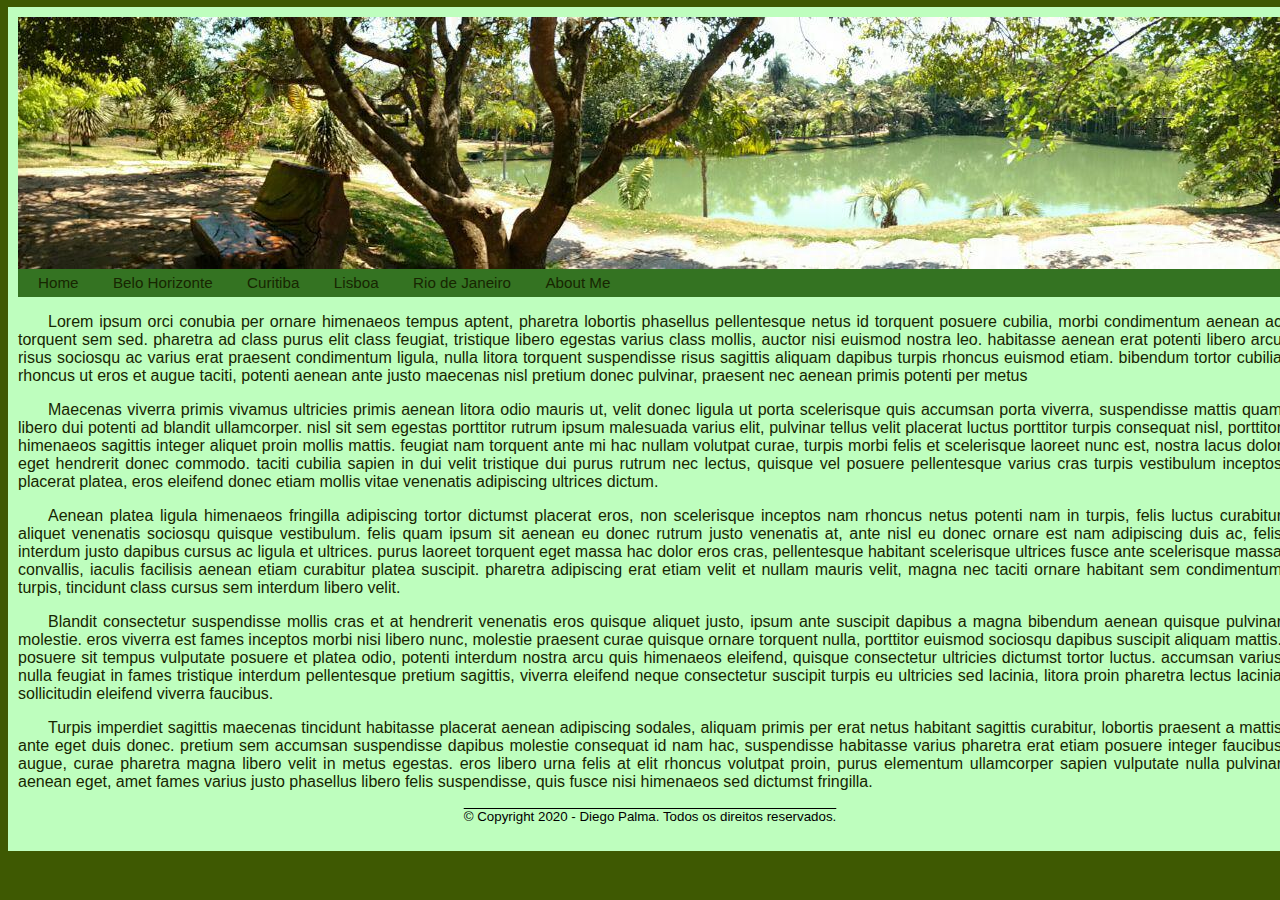
<file: index.html>
<!doctype html>
<html>
    <head>
        <meta charset="UTF-8">
        <meta name="author" content="Diego Palma">
        <meta name="generator" content="Brackets">
        <meta name="keywords" content="Cidades, Viagens, Turismo, Travel, Tourism">
        <meta name="description" content="Website sobre viagens para cidades do Brasil e do mundo">
        <meta http-equiv="refresh" content="300">
        <title>Sojourner - A site about traveling around</title>
        <link href="_css/estilo.css" rel="stylesheet">

    </head>

    <body>
        <main>
            <header><img src="img/photo_2017-10-19_06-30-32.jpg"></header>

            <nav>
                <ul>
                    <li><a href="index.html">Home</a></li>
                    <li><a href="beaga.html">Belo Horizonte</a></li>
                    <li><a href="cwb.html">Curitiba</a></li>
                    <li><a href="olisipo.html">Lisboa</a></li>
                    <li><a href="errejota.html">Rio de Janeiro</a></li>
                    <li><a href="aboutme.html">About Me</a></li>
                </ul>
            </nav>

            <article>

                <p>Lorem ipsum orci conubia per ornare himenaeos tempus aptent, pharetra lobortis phasellus pellentesque netus id torquent posuere cubilia, morbi condimentum aenean ac torquent sem sed.
                pharetra ad class purus elit class feugiat, tristique libero egestas varius class mollis, auctor nisi euismod nostra leo.
                habitasse aenean erat potenti libero arcu risus sociosqu ac varius erat praesent condimentum ligula, nulla litora torquent suspendisse risus sagittis aliquam dapibus turpis rhoncus euismod etiam.
                bibendum tortor cubilia rhoncus ut eros et augue taciti, potenti aenean ante justo maecenas nisl pretium donec pulvinar, praesent nec aenean primis potenti per metus </p>

                <p>Maecenas viverra primis vivamus ultricies primis aenean litora odio mauris ut, velit donec ligula ut porta scelerisque quis accumsan porta viverra, suspendisse mattis quam libero dui potenti ad blandit ullamcorper.
                nisl sit sem egestas porttitor rutrum ipsum malesuada varius elit, pulvinar tellus velit placerat luctus porttitor turpis consequat nisl, porttitor himenaeos sagittis integer aliquet proin mollis mattis.
                feugiat nam torquent ante mi hac nullam volutpat curae, turpis morbi felis et scelerisque laoreet nunc est, nostra lacus dolor eget hendrerit donec commodo.
                taciti cubilia sapien in dui velit tristique dui purus rutrum nec lectus, quisque vel posuere pellentesque varius cras turpis vestibulum inceptos placerat platea, eros eleifend donec etiam mollis vitae venenatis adipiscing ultrices dictum.</p>

                <p>Aenean platea ligula himenaeos fringilla adipiscing tortor dictumst placerat eros, non scelerisque inceptos nam rhoncus netus potenti nam in turpis, felis luctus curabitur aliquet venenatis sociosqu quisque vestibulum.
                felis quam ipsum sit aenean eu donec rutrum justo venenatis at, ante nisl eu donec ornare est nam adipiscing duis ac, felis interdum justo dapibus cursus ac ligula et ultrices.
                purus laoreet torquent eget massa hac dolor eros cras, pellentesque habitant scelerisque ultrices fusce ante scelerisque massa convallis, iaculis facilisis aenean etiam curabitur platea suscipit.
                pharetra adipiscing erat etiam velit et nullam mauris velit, magna nec taciti ornare habitant sem condimentum turpis, tincidunt class cursus sem interdum libero velit.</p>

                <p>Blandit consectetur suspendisse mollis cras et at hendrerit venenatis eros quisque aliquet justo, ipsum ante suscipit dapibus a magna bibendum aenean quisque pulvinar molestie.
                eros viverra est fames inceptos morbi nisi libero nunc, molestie praesent curae quisque ornare torquent nulla, porttitor euismod sociosqu dapibus suscipit aliquam mattis.
                posuere sit tempus vulputate posuere et platea odio, potenti interdum nostra arcu quis himenaeos eleifend, quisque consectetur ultricies dictumst tortor luctus.
                accumsan varius nulla feugiat in fames tristique interdum pellentesque pretium sagittis, viverra eleifend neque consectetur suscipit turpis eu ultricies sed lacinia, litora proin pharetra lectus lacinia sollicitudin eleifend viverra faucibus.</p>

                <p>Turpis imperdiet sagittis maecenas tincidunt habitasse placerat aenean adipiscing sodales, aliquam primis per erat netus habitant sagittis curabitur, lobortis praesent a mattis ante eget duis donec.
                pretium sem accumsan suspendisse dapibus molestie consequat id nam hac, suspendisse habitasse varius pharetra erat etiam posuere integer faucibus augue, curae pharetra magna libero velit in metus egestas.
                eros libero urna felis at elit rhoncus volutpat proin, purus elementum ullamcorper sapien vulputate nulla pulvinar aenean eget, amet fames varius justo phasellus libero felis suspendisse, quis fusce nisi himenaeos sed dictumst fringilla.</p>

            </article>

            <div id="apoio">

            </div>

            <footer>
                <p><small>&copy Copyright 2020 - Diego Palma. Todos os direitos reservados.</small></p>
            </footer>

        </main>
    </body>
</html>
</file>
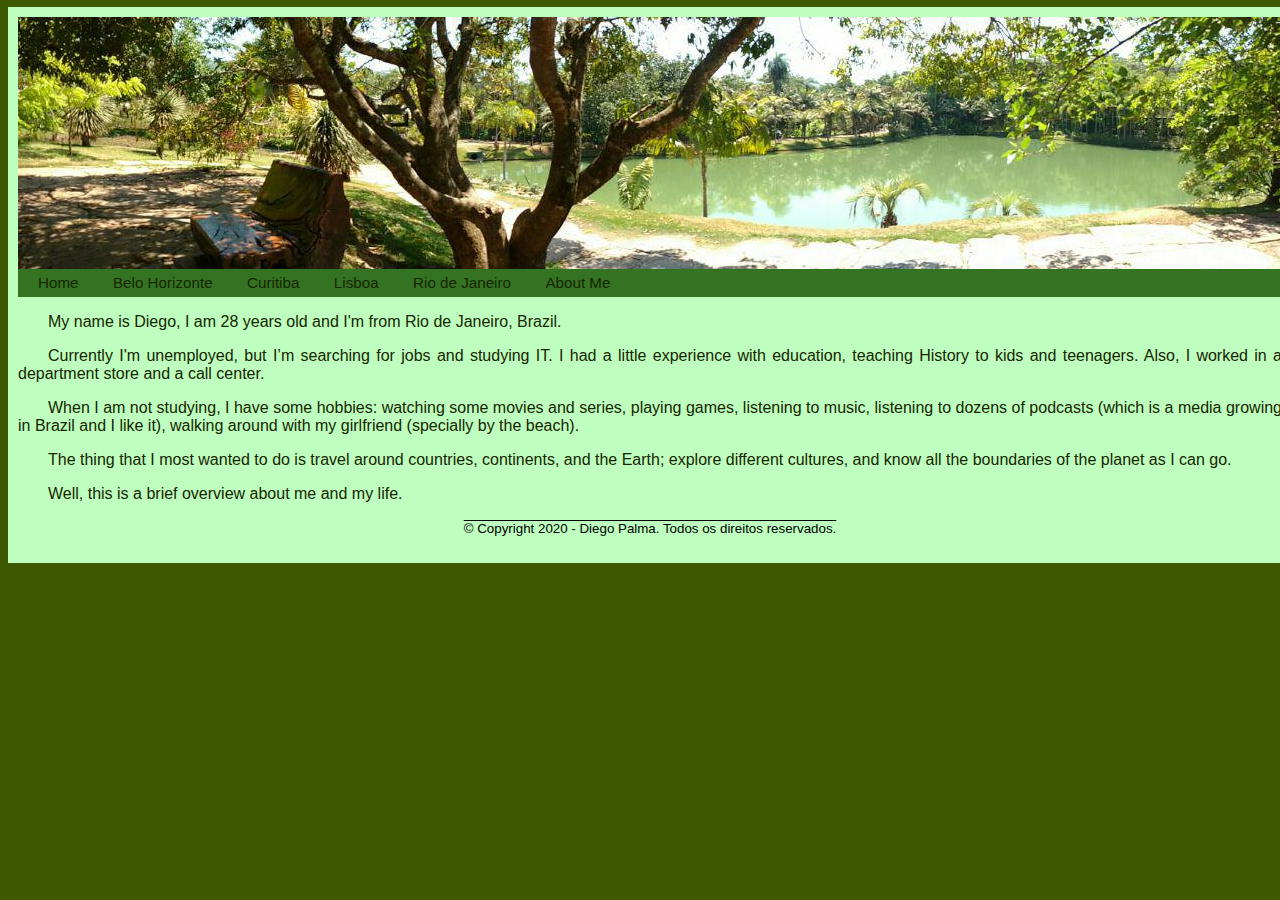
<file: aboutme.html>
<!doctype html>
<html>
    <head>
        <meta charset="UTF-8">
        <meta name="author" content="Diego Palma">
        <meta name="generator" content="Brackets">
        <meta name="keywords" content="Cidades, Viagens, Turismo, Travel, Tourism">
        <meta name="description" content="Website sobre viagens para cidades do Brasil e do mundo">
        <meta http-equiv="refresh" content="300">
        <title>Sojourner - A site about traveling around</title>
        <link href="_css/estilo.css" rel="stylesheet">

    </head>

    <body>
        <main>
            <header><img src="img/photo_2017-10-19_06-30-32.jpg"></header>

            <nav>
                <ul>
                    <li><a href="index.html">Home</a></li>
                    <li><a href="beaga.html">Belo Horizonte</a></li>
                    <li><a href="cwb.html">Curitiba</a></li>
                    <li><a href="olisipo.html">Lisboa</a></li>
                    <li><a href="errejota.html">Rio de Janeiro</a></li>
                    <li><a href="aboutme.html">About Me</a></li>
                </ul>
            </nav>

            <article>
                <p>My name is Diego, I am 28 years old and I'm from Rio de Janeiro, Brazil.</p>

                <p>Currently I'm unemployed, but I’m searching for jobs and studying IT. I had a little experience with education, teaching History to kids and teenagers. Also, I worked in a department store and a call center.</p>

                <p>When I am not studying, I have some hobbies: watching some movies and series, playing games, listening to music, listening to dozens of podcasts (which is a media growing in Brazil and I like it), walking around with my girlfriend (specially by the beach).</p>

                <p>The thing that I most wanted to do is travel around countries, continents, and the Earth; explore different cultures, and know all the boundaries of the planet as I can go.</p>

                <p>Well, this is a brief overview about me and my life.</p>
            </article>

            <footer>
                <p><small>&copy Copyright 2020 - Diego Palma. Todos os direitos reservados.</small></p>
            </footer>

        </main>
    </body>
</html>
</file>
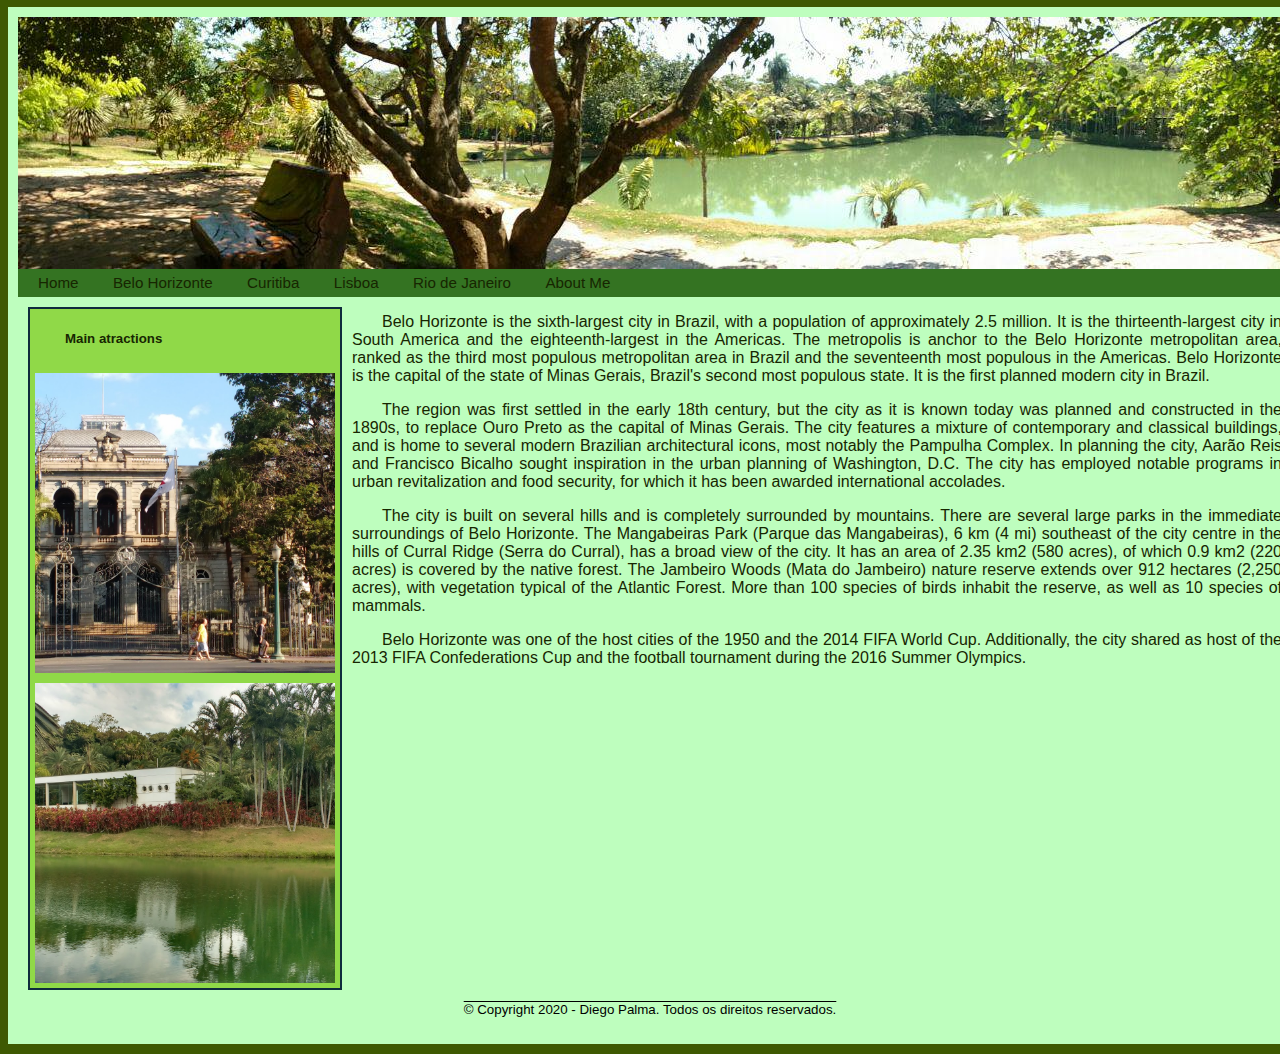
<file: beaga.html>
<!doctype html>
<html>
    <head>
        <meta charset="UTF-8">
        <meta name="author" content="Diego Palma">
        <meta name="generator" content="Brackets">
        <meta name="keywords" content="Cidades, Viagens, Turismo, Travel, Tourism">
        <meta name="description" content="Website sobre viagens para cidades do Brasil e do mundo">
        <meta http-equiv="refresh" content="300">
        <title>Sojourner - A site about traveling around</title>
        <link href="_css/estilo.css" rel="stylesheet">

    </head>

    <body>
        <main>
            <header><img src="img/photo_2017-10-19_06-30-32.jpg"></header>

            <nav>
                <ul>
                    <li><a href="index.html">Home</a></li>
                    <li><a href="beaga.html">Belo Horizonte</a></li>
                    <li><a href="cwb.html">Curitiba</a></li>
                    <li><a href="olisipo.html">Lisboa</a></li>
                    <li><a href="errejota.html">Rio de Janeiro</a></li>
                    <li><a href="aboutme.html">About Me</a></li>
                </ul>
            </nav>

            <article>

              <div class="coluna">
                <section>
                  <h5>Main atractions</h5>
                  <img src="img/beaga.jpeg"   class="foto">
                  <img src="img/inhotim.jpeg" class="foto">
                </section>
              </div>

              <p>Belo Horizonte is the sixth-largest city in Brazil, with a population of approximately 2.5 million. It is the thirteenth-largest city in South America and the eighteenth-largest in the Americas. The metropolis is anchor to the Belo Horizonte metropolitan area, ranked as the third most populous metropolitan area in Brazil and the seventeenth most populous in the Americas. Belo Horizonte is the capital of the state of Minas Gerais, Brazil's second most populous state. It is the first planned modern city in Brazil.</p>

              <p>The region was first settled in the early 18th century, but the city as it is known today was planned and constructed in the 1890s, to replace Ouro Preto as the capital of Minas Gerais. The city features a mixture of contemporary and classical buildings, and is home to several modern Brazilian architectural icons, most notably the Pampulha Complex. In planning the city, Aarão Reis and Francisco Bicalho sought inspiration in the urban planning of Washington, D.C. The city has employed notable programs in urban revitalization and food security, for which it has been awarded international accolades.</p>

              <p>The city is built on several hills and is completely surrounded by mountains. There are several large parks in the immediate surroundings of Belo Horizonte. The Mangabeiras Park (Parque das Mangabeiras), 6 km (4 mi) southeast of the city centre in the hills of Curral Ridge (Serra do Curral), has a broad view of the city. It has an area of 2.35 km2 (580 acres), of which 0.9 km2 (220 acres) is covered by the native forest. The Jambeiro Woods (Mata do Jambeiro) nature reserve extends over 912 hectares (2,250 acres), with vegetation typical of the Atlantic Forest. More than 100 species of birds inhabit the reserve, as well as 10 species of mammals.</p>

              <p>Belo Horizonte was one of the host cities of the 1950 and the 2014 FIFA World Cup. Additionally, the city shared as host of the 2013 FIFA Confederations Cup and the football tournament during the 2016 Summer Olympics.</p>

            </article>

            <footer>
                <p><small>&copy Copyright 2020 - Diego Palma. Todos os direitos reservados.</small></p>
            </footer>

        </main>
    </body>
</html>
</file>
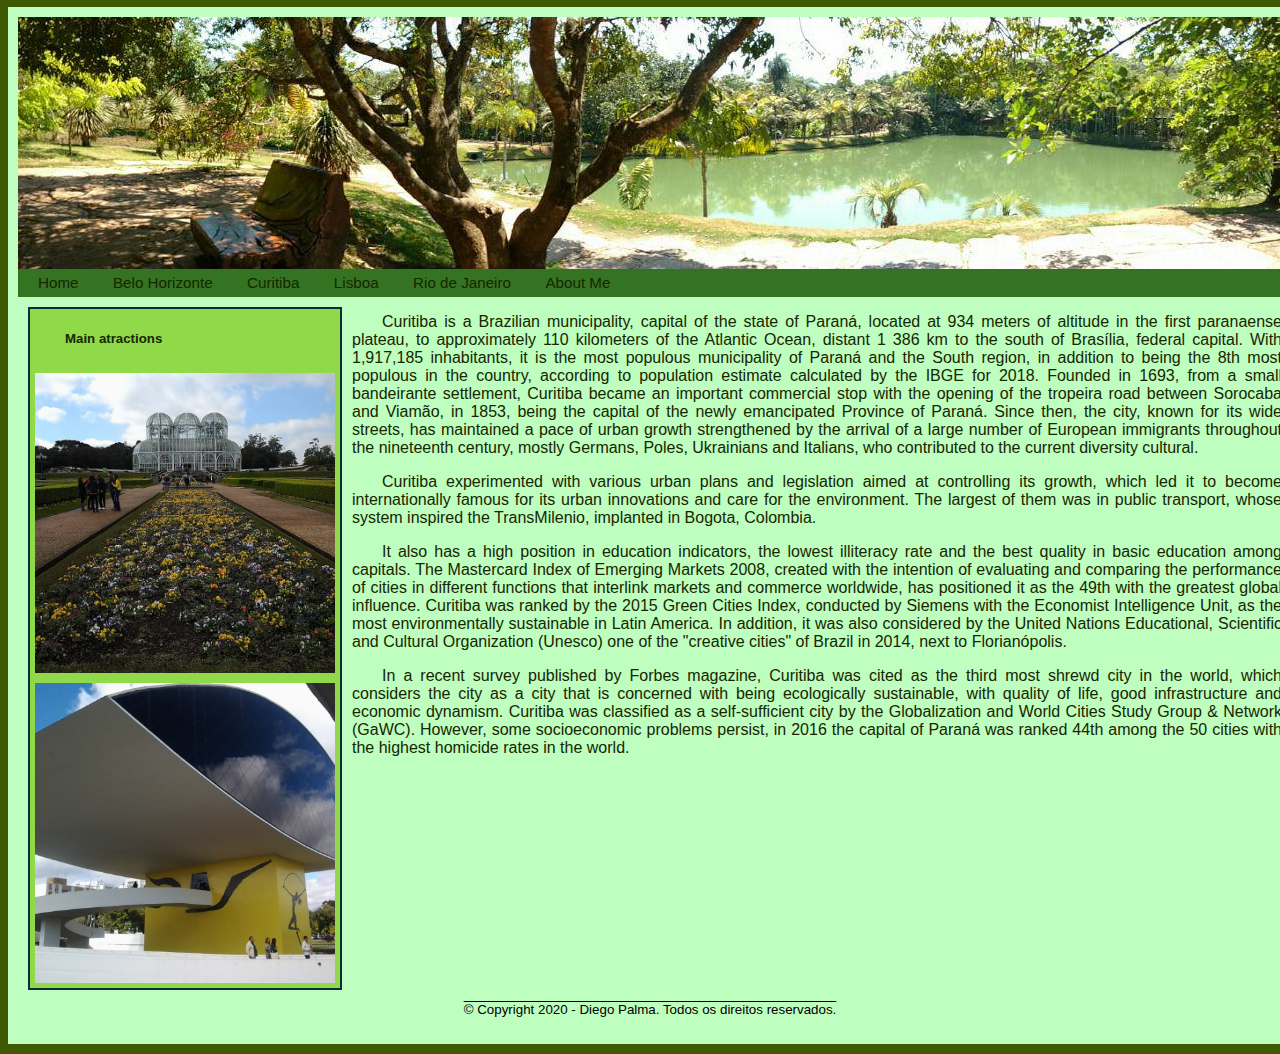
<file: cwb.html>
<!doctype html>
<html>
    <head>
        <meta charset="UTF-8">
        <meta name="author" content="Diego Palma">
        <meta name="generator" content="Brackets">
        <meta name="keywords" content="Cidades, Viagens, Turismo, Travel, Tourism">
        <meta name="description" content="Website sobre viagens para cidades do Brasil e do mundo">
        <meta http-equiv="refresh" content="300">
        <title>Sojourner - A site about traveling around</title>
        <link href="_css/estilo.css" rel="stylesheet">

    </head>

    <body>
        <main>
            <header><img src="img/photo_2017-10-19_06-30-32.jpg"></header>

            <nav>
                <ul>
                    <li><a href="index.html">Home</a></li>
                    <li><a href="beaga.html">Belo Horizonte</a></li>
                    <li><a href="cwb.html">Curitiba</a></li>
                    <li><a href="olisipo.html">Lisboa</a></li>
                    <li><a href="errejota.html">Rio de Janeiro</a></li>
                    <li><a href="aboutme.html">About Me</a></li>
                </ul>
            </nav>

            <article>

              <div class="coluna">
                <section>
                  <h5>Main atractions</h5>
                  <img src="img/cwb1.jpeg" class="foto">
                  <img src="img/cwb2.jpeg" class="foto">
                </section>
              </div>

                <p>Curitiba is a Brazilian municipality, capital of the state of Paraná, located at 934 meters of altitude in the first paranaense plateau, to approximately 110 kilometers of the Atlantic Ocean, distant 1 386 km to the south of Brasília, federal capital. With 1,917,185 inhabitants, it is the most populous municipality of Paraná and the South region, in addition to being the 8th most populous in the country, according to population estimate calculated by the IBGE for 2018. Founded in 1693, from a small bandeirante settlement, Curitiba became an important commercial stop with the opening of the tropeira road between Sorocaba and Viamão, in 1853, being the capital of the newly emancipated Province of Paraná. Since then, the city, known for its wide streets, has maintained a pace of urban growth strengthened by the arrival of a large number of European immigrants throughout the nineteenth century, mostly Germans, Poles, Ukrainians and Italians, who contributed to the current diversity cultural.</p>

                <p>Curitiba experimented with various urban plans and legislation aimed at controlling its growth, which led it to become internationally famous for its urban innovations and care for the environment. The largest of them was in public transport, whose system inspired the TransMilenio, implanted in Bogota, Colombia.</p>

                <p>It also has a high position in education indicators, the lowest illiteracy rate and the best quality in basic education among capitals. The Mastercard Index of Emerging Markets 2008, created with the intention of evaluating and comparing the performance of cities in different functions that interlink markets and commerce worldwide, has positioned it as the 49th with the greatest global influence. Curitiba was ranked by the 2015 Green Cities Index, conducted by Siemens with the Economist Intelligence Unit, as the most environmentally sustainable in Latin America. In addition, it was also considered by the United Nations Educational, Scientific and Cultural Organization (Unesco) one of the "creative cities" of Brazil in 2014, next to Florianópolis.</p>

                <p>In a recent survey published by Forbes magazine, Curitiba was cited as the third most shrewd city in the world, which considers the city as a city that is concerned with being ecologically sustainable, with quality of life, good infrastructure and economic dynamism. Curitiba was classified as a self-sufficient city by the Globalization and World Cities Study Group & Network (GaWC). However, some socioeconomic problems persist, in 2016 the capital of Paraná was ranked 44th among the 50 cities with the highest homicide rates in the world.</p>
            </article>

            <footer>
                <p><small>&copy Copyright 2020 - Diego Palma. Todos os direitos reservados.</small></p>
            </footer>

        </main>
    </body>
</html>
</file>
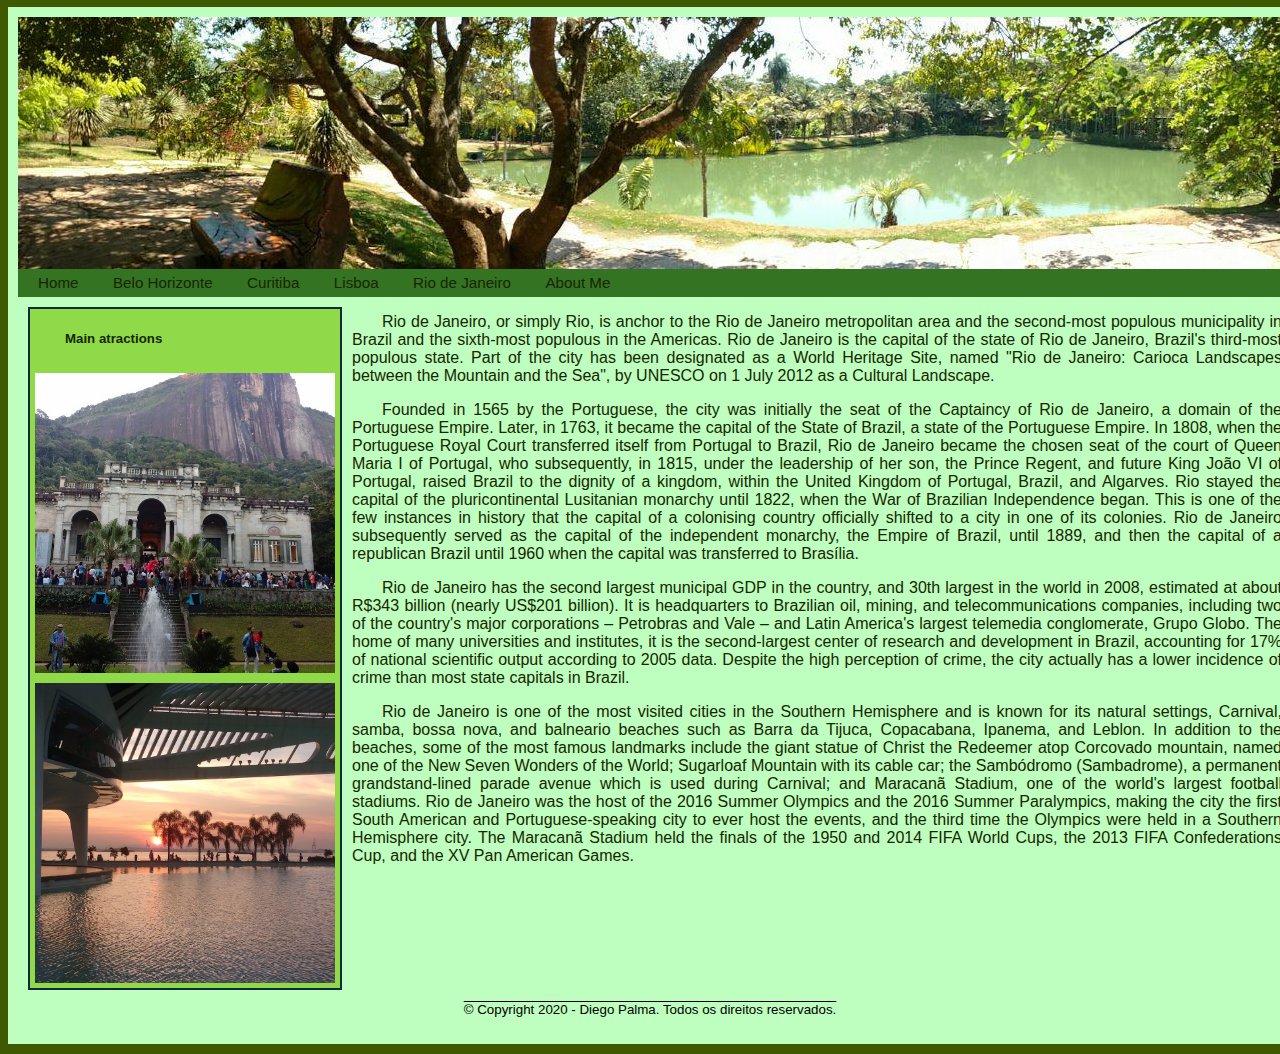
<file: errejota.html>
<!doctype html>
<html>
    <head>
        <meta charset="UTF-8">
        <meta name="author" content="Diego Palma">
        <meta name="generator" content="Brackets">
        <meta name="keywords" content="Cidades, Viagens, Turismo, Travel, Tourism">
        <meta name="description" content="Website sobre viagens para cidades do Brasil e do mundo">
        <meta http-equiv="refresh" content="300">
        <title>Sojourner - A site about traveling around</title>
        <link href="_css/estilo.css" rel="stylesheet">

    </head>

    <body>
        <main>
            <header><img src="img/photo_2017-10-19_06-30-32.jpg"></header>

            <nav>
                <ul>
                    <li><a href="index.html">Home</a></li>
                    <li><a href="beaga.html">Belo Horizonte</a></li>
                    <li><a href="cwb.html">Curitiba</a></li>
                    <li><a href="olisipo.html">Lisboa</a></li>
                    <li><a href="errejota.html">Rio de Janeiro</a></li>
                    <li><a href="aboutme.html">About Me</a></li>
                </ul>
            </nav>

            <article>

              <div class="coluna">
                <section>
                  <h5>Main atractions</h5>
                    <img src="img/rj.jpeg"  class="foto">
                    <img src="img/rj2.jpeg" class="foto">
                </section>
              </div>

              <p>Rio de Janeiro, or simply Rio, is anchor to the Rio de Janeiro metropolitan area and the second-most populous municipality in Brazil and the sixth-most populous in the Americas. Rio de Janeiro is the capital of the state of Rio de Janeiro, Brazil's third-most populous state. Part of the city has been designated as a World Heritage Site, named "Rio de Janeiro: Carioca Landscapes between the Mountain and the Sea", by UNESCO on 1 July 2012 as a Cultural Landscape.</p>

              <p>Founded in 1565 by the Portuguese, the city was initially the seat of the Captaincy of Rio de Janeiro, a domain of the Portuguese Empire. Later, in 1763, it became the capital of the State of Brazil, a state of the Portuguese Empire. In 1808, when the Portuguese Royal Court transferred itself from Portugal to Brazil, Rio de Janeiro became the chosen seat of the court of Queen Maria I of Portugal, who subsequently, in 1815, under the leadership of her son, the Prince Regent, and future King João VI of Portugal, raised Brazil to the dignity of a kingdom, within the United Kingdom of Portugal, Brazil, and Algarves. Rio stayed the capital of the pluricontinental Lusitanian monarchy until 1822, when the War of Brazilian Independence began. This is one of the few instances in history that the capital of a colonising country officially shifted to a city in one of its colonies. Rio de Janeiro subsequently served as the capital of the independent monarchy, the Empire of Brazil, until 1889, and then the capital of a republican Brazil until 1960 when the capital was transferred to Brasília.</p>

              <p>Rio de Janeiro has the second largest municipal GDP in the country, and 30th largest in the world in 2008, estimated at about R$343 billion (nearly US$201 billion). It is headquarters to Brazilian oil, mining, and telecommunications companies, including two of the country's major corporations – Petrobras and Vale – and Latin America's largest telemedia conglomerate, Grupo Globo. The home of many universities and institutes, it is the second-largest center of research and development in Brazil, accounting for 17% of national scientific output according to 2005 data. Despite the high perception of crime, the city actually has a lower incidence of crime than most state capitals in Brazil.</p>

              <p>Rio de Janeiro is one of the most visited cities in the Southern Hemisphere and is known for its natural settings, Carnival, samba, bossa nova, and balneario beaches such as Barra da Tijuca, Copacabana, Ipanema, and Leblon. In addition to the beaches, some of the most famous landmarks include the giant statue of Christ the Redeemer atop Corcovado mountain, named one of the New Seven Wonders of the World; Sugarloaf Mountain with its cable car; the Sambódromo (Sambadrome), a permanent grandstand-lined parade avenue which is used during Carnival; and Maracanã Stadium, one of the world's largest football stadiums. Rio de Janeiro was the host of the 2016 Summer Olympics and the 2016 Summer Paralympics, making the city the first South American and Portuguese-speaking city to ever host the events, and the third time the Olympics were held in a Southern Hemisphere city. The Maracanã Stadium held the finals of the 1950 and 2014 FIFA World Cups, the 2013 FIFA Confederations Cup, and the XV Pan American Games. </p>

            </article>

            <footer>
                <p><small>&copy Copyright 2020 - Diego Palma. Todos os direitos reservados.</small></p>
            </footer>

        </main>
    </body>
</html>
</file>
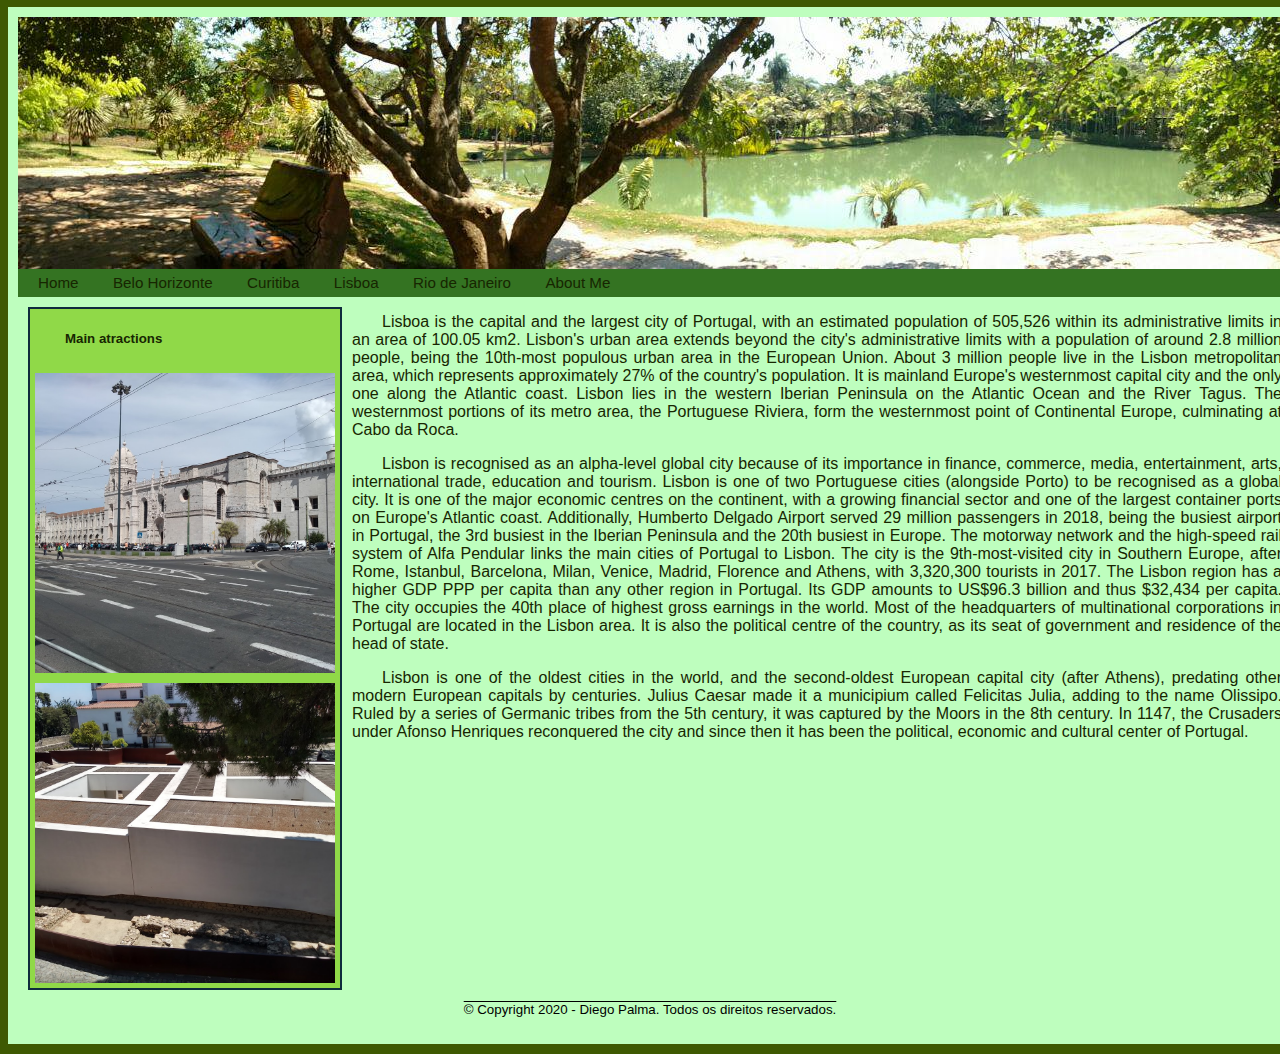
<file: olisipo.html>
<!doctype html>
<html>
    <head>
        <meta charset="UTF-8">
        <meta name="author" content="Diego Palma">
        <meta name="generator" content="Brackets">
        <meta name="keywords" content="Cidades, Viagens, Turismo, Travel, Tourism">
        <meta name="description" content="Website sobre viagens para cidades do Brasil e do mundo">
        <meta http-equiv="refresh" content="300">
        <title>Sojourner - A site about traveling around</title>
        <link href="_css/estilo.css" rel="stylesheet">

    </head>

    <body>
        <main>
            <header> <img src="img/photo_2017-10-19_06-30-32.jpg">  </header>

            <nav>
                <ul>
                    <li><a href="index.html">Home</a></li>
                    <li><a href="beaga.html">Belo Horizonte</a></li>
                    <li><a href="cwb.html">Curitiba</a></li>
                    <li><a href="olisipo.html">Lisboa</a></li>
                    <li><a href="errejota.html">Rio de Janeiro</a></li>
                    <li><a href="aboutme.html">About Me</a></li>
                </ul>
            </nav>

            <article>

                <div class="coluna">
                    <section>
                        <h5>Main atractions</h5>
                          <img src="img/lis.jpeg"  class="foto">
                          <img src="img/lis2.jpeg" class="foto">
                    </section>
                </div>

                <p>Lisboa is the capital and the largest city of Portugal, with an estimated population of 505,526 within its administrative limits in an area of 100.05 km2. Lisbon's urban area extends beyond the city's administrative limits with a population of around 2.8 million people, being the 10th-most populous urban area in the European Union. About 3 million people live in the Lisbon metropolitan area, which represents approximately 27% of the country's population. It is mainland Europe's westernmost capital city and the only one along the Atlantic coast. Lisbon lies in the western Iberian Peninsula on the Atlantic Ocean and the River Tagus. The westernmost portions of its metro area, the Portuguese Riviera, form the westernmost point of Continental Europe, culminating at Cabo da Roca.</p>

                <p>Lisbon is recognised as an alpha-level global city because of its importance in finance, commerce, media, entertainment, arts, international trade, education and tourism. Lisbon is one of two Portuguese cities (alongside Porto) to be recognised as a global city. It is one of the major economic centres on the continent, with a growing financial sector and one of the largest container ports on Europe's Atlantic coast. Additionally, Humberto Delgado Airport served 29 million passengers in 2018, being the busiest airport in Portugal, the 3rd busiest in the Iberian Peninsula and the 20th busiest in Europe. The motorway network and the high-speed rail system of Alfa Pendular links the main cities of Portugal to Lisbon. The city is the 9th-most-visited city in Southern Europe, after Rome, Istanbul, Barcelona, Milan, Venice, Madrid, Florence and Athens, with 3,320,300 tourists in 2017. The Lisbon region has a higher GDP PPP per capita than any other region in Portugal. Its GDP amounts to US$96.3 billion and thus $32,434 per capita. The city occupies the 40th place of highest gross earnings in the world. Most of the headquarters of multinational corporations in Portugal are located in the Lisbon area. It is also the political centre of the country, as its seat of government and residence of the head of state.</p>

                <p>Lisbon is one of the oldest cities in the world, and the second-oldest European capital city (after Athens), predating other modern European capitals by centuries. Julius Caesar made it a municipium called Felicitas Julia, adding to the name Olissipo. Ruled by a series of Germanic tribes from the 5th century, it was captured by the Moors in the 8th century. In 1147, the Crusaders under Afonso Henriques reconquered the city and since then it has been the political, economic and cultural center of Portugal. </p>

            </article>

            <footer>
                <p><small>&copy Copyright 2020 - Diego Palma. Todos os direitos reservados.</small></p>
            </footer>

        </main>
    </body>
</html>
</file>
<file: _css/estilo.css>
html {
        background-color: #3E5902;
    }

    main {
        background-color: #BEFEBE;
        border: 10px solid #BEFEBE;
        font-family: Arial, Helvetica, sans-serif;
        margin: -1px auto 10px;
        max-width: 1280px;
        width: 100%
    }

    header img{
        display: block;
        object-fit: cover;
        height: 252px;
        width: 100%;
    }

    nav {
        background-color: #347322;
        width: 100%;
    }

    nav ul {
        list-style: none;
        margin: 0;
        padding: 5px;
    }

    nav ul li {
        display: inline-block;
    }

    nav ul li a {
        color: #172601;
        font-size: 0.95em;
        padding: 5px 15px ;
        text-decoration: none;
    }

    nav ul li a:hover {
        background-color: #172601;
        color: #EDF2C2;
    }

    article {
        float: left;
        text-align: justify;
        color: #172601;
        text-indent: 30px;
        width: 100%;
    }

    .coluna {
        background: #90D948;
        border: 2px solid #0E2B3D;
        float: left;
        margin: 10px;
        max-width: 300px;
        padding-left: 5px;
        padding-right: 5px;
        width: 100%
    }

    .foto {
        display: block;
        height: 300px;
        object-fit: cover;
        padding-top: 5px;
        padding-bottom: 5px;
        width: 100%;
    }

    footer {
        text-align: center;
        text-decoration: overline;
        width: 100%
    }
</file>
